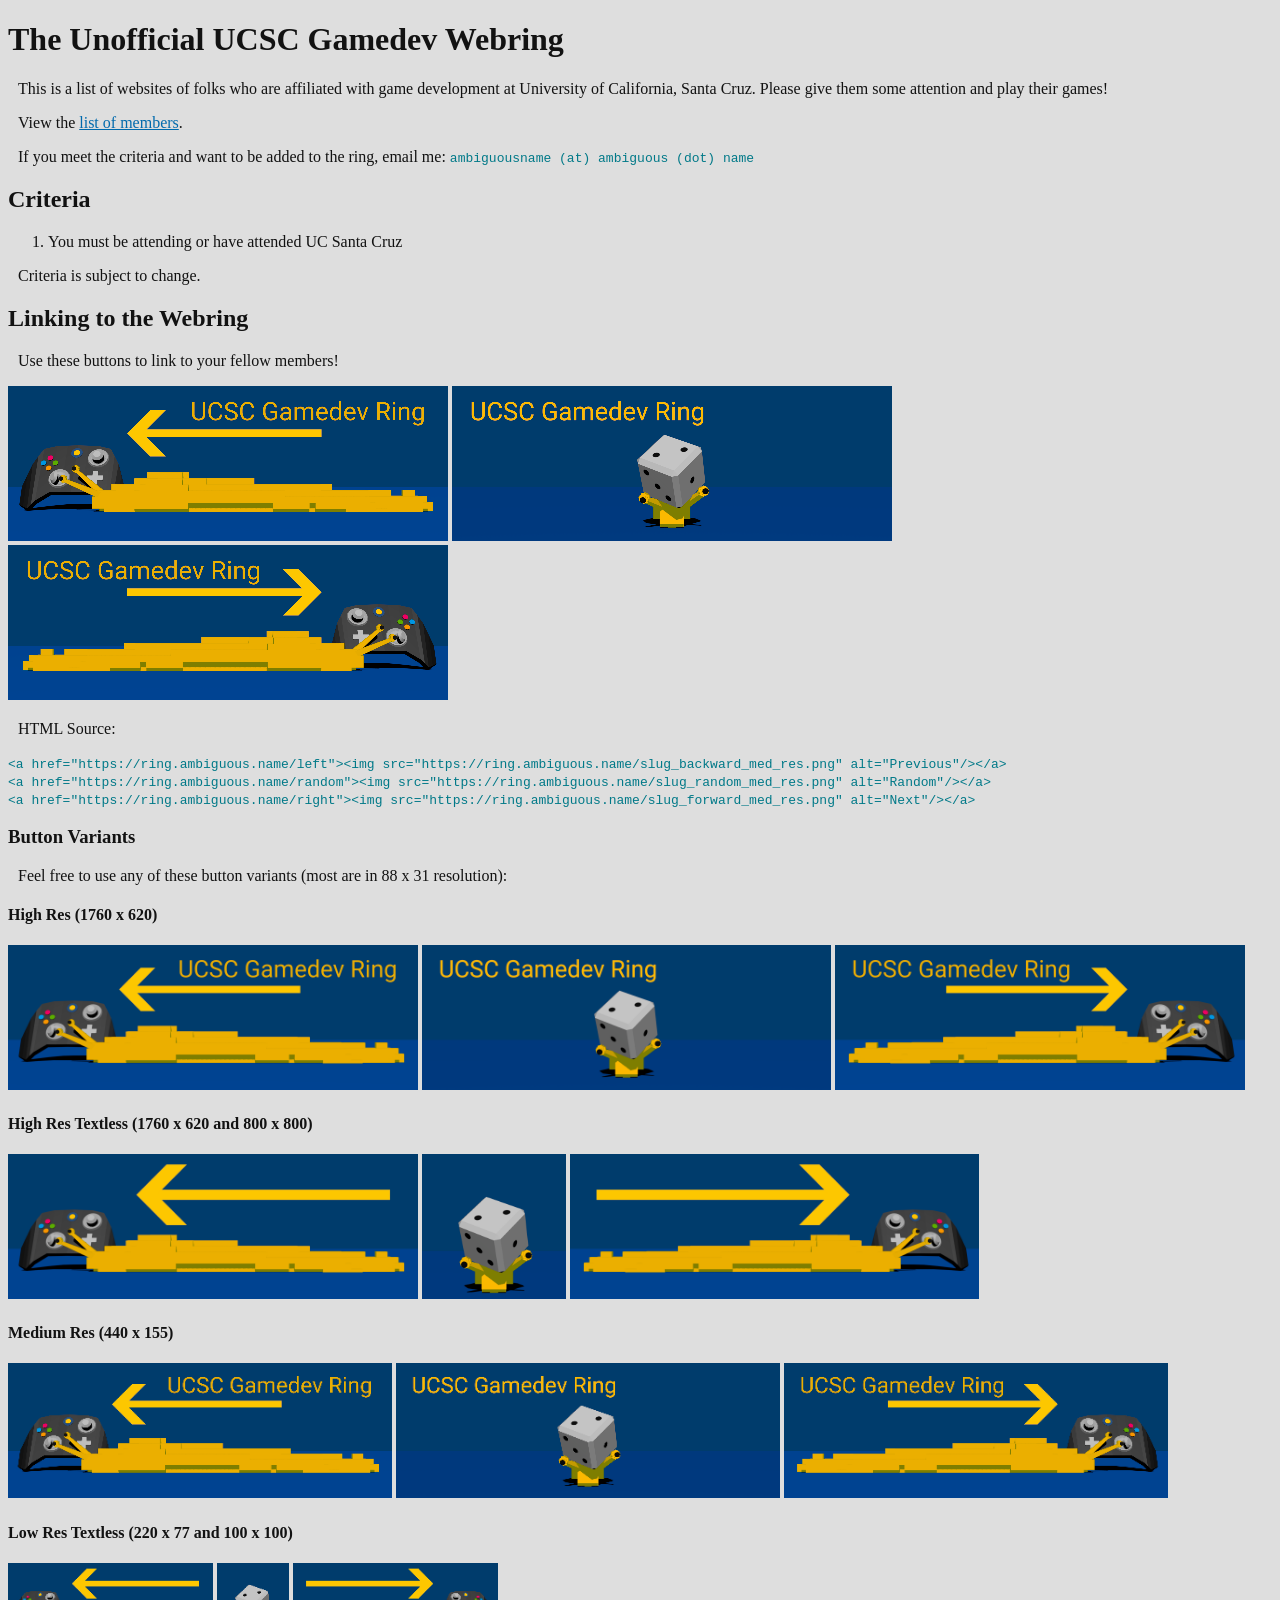
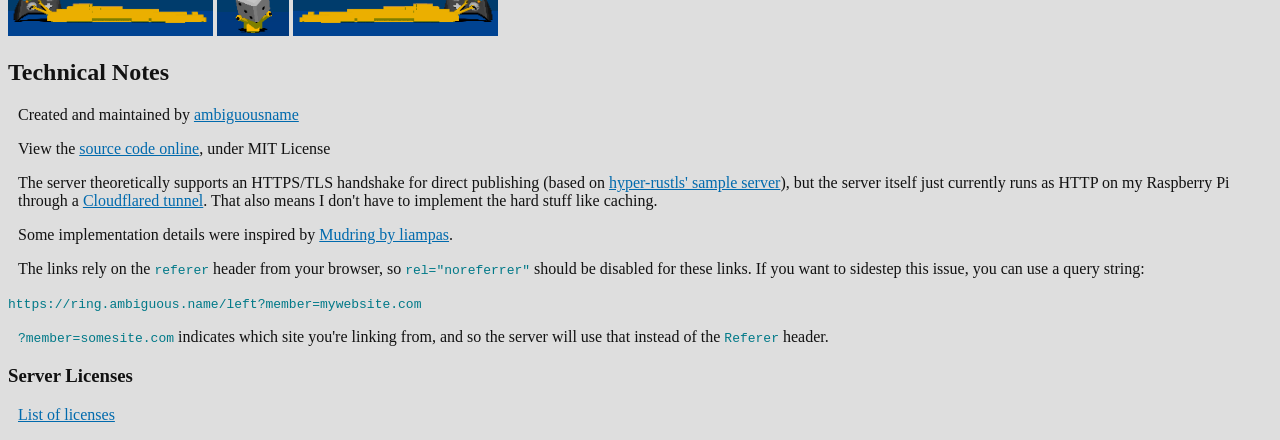
<file: public/index.html>
<!DOCTYPE html>
<html>
	<head>
		<title>UCSC Gamedev Webring</title>
		<link rel="stylesheet" href="index.css"/>
		<meta charset="utf-8"/>
		<!-- Pure meta: https://developer.mozilla.org/en-US/docs/Web/HTML/Reference/Elements/meta -->
		<meta name="description" content="The Unofficial Webring for UCSC Game Developers (Alumni and Current)">
		<meta name="image" content="https://ring.ambiguous.name/slug_random_high_res_textless.png">
		<meta name="author" content="ambiguousname">
		<link rel="icon" href="./slug_random_lo_res_textless.png"/>

		<!-- Open Graph: https://ogp.me/ -->
		<meta property="og:title" content="UCSC Gamedev Webring">
		<meta property="og:site_name" content="UCSC Gamedev Webring">
		<meta property="og:description" content="The Unofficial Webring for UCSC Game Developers (Alumni and Current)">
		<meta property="og:image" content="https://ring.ambiguous.name/slug_random_high_res_textless.png">
		<meta property="og:image:alt" content="Banana slug being crushed by a six-sided die">
		<meta property="og:url" content="https://ring.ambiguous.name/">
		<meta property="og:type" content="website">

	</head>
	<body>
		<h1>The Unofficial UCSC Gamedev Webring</h1>

		<p>This is a list of websites of folks who are affiliated with game development at University of California, Santa Cruz. Please give them some attention and play their games!</p>
		<p>View the <a href="./members">list of members</a>.</p>

		<p>If you meet the criteria and want to be added to the ring, email me: <code>ambiguousname (at) ambiguous (dot) name </code> </p>
		<h2>Criteria</h2>
		<ol>
			<li>You must be attending or have attended UC Santa Cruz</li>
		</ol>
		<p>Criteria is subject to change.</p>
		<h2>Linking to the Webring</h2>
		<p>Use these buttons to link to your fellow members!</p>
		<a href="https://ring.ambiguous.name/left"><img class="even" src="./slug_backward_med_res.png" alt="Previous"/></a> <a href="https://ring.ambiguous.name/random"><img class="odd" src="./slug_random_med_res.png" alt="Random"/></a> <a href="https://ring.ambiguous.name/right"><img class="even" src="./slug_forward_med_res.png" alt="Next"/></a>

		<p>HTML Source:</p>
		<code>
			&lt;a href="https://ring.ambiguous.name/left"&gt;&lt;img src="https://ring.ambiguous.name/slug_backward_med_res.png" alt="Previous"/&gt;&lt;/a&gt;
			<br>
			&lt;a href="https://ring.ambiguous.name/random"&gt;&lt;img src="https://ring.ambiguous.name/slug_random_med_res.png" alt="Random"/&gt;&lt;/a&gt;
			<br>
			&lt;a href="https://ring.ambiguous.name/right"&gt;&lt;img src="https://ring.ambiguous.name/slug_forward_med_res.png" alt="Next"/&gt;&lt;/a&gt;
		</code>

		<h3>Button Variants</h3>
		<p>Feel free to use any of these button variants (most are in 88 x 31 resolution):</p>

		<h4>High Res (1760 x 620)</h4>
		<img class="odd" src="./slug_backward_high_res.png" alt="Previous" style="width: 32vw;"/>
		<img class="even" src="./slug_random_high_res.png" alt="Random" style="width: 32vw;"/>
		<img class="odd" src="./slug_forward_high_res.png" alt="Next" style="width: 32vw;"/>

		<h4>High Res Textless (1760 x 620 and 800 x 800)</h4>
		<img class="even" src="./slug_backward_high_res_textless.png" alt="Previous" style="width: 32vw;"/>
		<img class="odd" src="./slug_random_high_res_textless.png" alt="Random" style="width: calc(32vw * 0.3522);"/>
		<img class="even" src="./slug_forward_high_res_textless.png" alt="Next" style="width: 32vw;"/>

		<h4>Medium Res (440 x 155)</h4>
		<img class="odd" src="./slug_backward_med_res.png" alt="Previous" style="width: min(440px, 30vw);"/>
		<img class="even" src="./slug_random_med_res.png" alt="Random" style="width: min(440px, 30vw);"/>
		<img class="odd" src="./slug_forward_med_res.png" alt="Next" style="width: min(440px, 30vw);"/>

		<h4>Low Res Textless (220 x 77 and 100 x 100)</h4>
		<img class="even" src="./slug_backward_lo_res_textless.png" alt="Previous" style="width: min(220px, 16vw);"/>
		<img class="odd" src="./slug_random_lo_res_textless.png" alt="Random" style="width: min(calc(220px * 0.3522), calc(16vw * 0.3522));"/>
		<img class="even" src="./slug_forward_lo_res_textless.png" alt="Next" style="width: min(220px, 16vw);"/>

		<h2>Technical Notes</h2>
		<p>Created and maintained by <a href="https://ambiguous.name/">ambiguousname</a></p>
		<p>View the <a href="https://github.com/ambiguousname/hooper">source code online</a>, under MIT License</p>
		<p>The server theoretically supports an HTTPS/TLS handshake for direct publishing (based on <a href="https://github.com/rustls/hyper-rustls/blob/main/examples/server.rs">hyper-rustls' sample server</a>), but the server itself just currently runs as HTTP on my Raspberry Pi through a <a href="https://developers.cloudflare.com/tunnel/">Cloudflared tunnel</a>. That also means I don't have to implement the hard stuff like caching.</p>
		<p>Some implementation details were inspired by <a href="https://codeberg.org/liampas/ring">Mudring by liampas</a>.</p>
		<p>The links rely on the <code>referer</code> header from your browser, so <code>rel="noreferrer"</code> should be disabled for these links. If you want to sidestep this issue, you can use a query string:</p>
		<code>https://ring.ambiguous.name/left?member=mywebsite.com</code>

		<p><code>?member=somesite.com</code> indicates which site you're linking from, and so the server will use that instead of the <code>Referer</code> header.</p>

		<h3>Server Licenses</h3>
		<p><a href="LICENSES.md">List of licenses</a></p>
	</body>
</html>
</file>
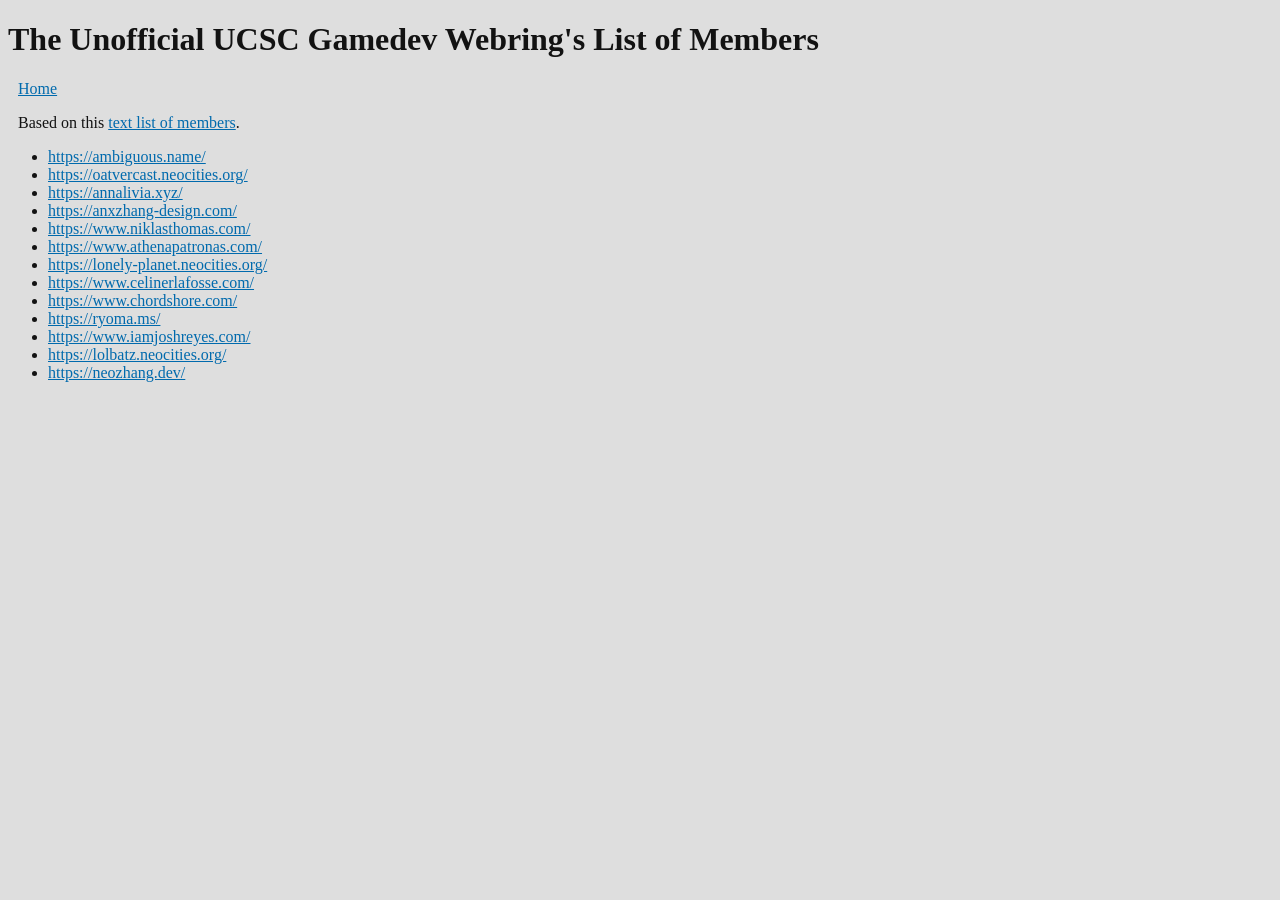
<file: public/members.html>
<!DOCTYPE html>
<html>
	<head>
		<link rel="stylesheet" href="index.css"/>
		<meta charset="utf-8"/>
		<!-- Pure meta: https://developer.mozilla.org/en-US/docs/Web/HTML/Reference/Elements/meta -->
		<meta name="description" content="The Unofficial Webring for UCSC Game Developers (Alumni and Current)">
		<meta name="image" content="https://ring.ambiguous.name/slug_random_high_res_textless.png">
		<meta name="author" content="ambiguousname">
		<link rel="icon" href="./slug_random_lo_res_textless.png"/>
		<title>UCSC Game Dev Webring Members</title>
		<script>
			async function drawMembers() {
				let membersTxt = await fetch("./members.txt");
				let membersElem = document.getElementById("members");
				let membersRes = await membersTxt.text();
				let members = membersRes.split("\n");
				for (let member of members) {
					let li = document.createElement("li");
					li.innerHTML = `<a href=${member}>${member}</a>`;
					membersElem.append(li);
				}
			}
			drawMembers();
		</script>
	</head>
	<body>
		<h1>The Unofficial UCSC Gamedev Webring's List of Members</h1>
		<p><a href="index.html">Home</a></p>
		<p>Based on this <a href="members.txt">text list of members</a>.</p>
		<ul id="members">

		</ul>
	</body>
</html>
</file>
<file: public/index.css>
body {
	background-color: #dedede;
	color: #121212;
}
body p {
	padding-left: 10px;
}
a {
	color: #006aad;
	transition-duration: 0.2s;
}

a:visited  {
	color: #da216d;
}

img {
	transition-duration: 0.2s;
}

img.even:hover {
	transform: rotate(0.5deg);
}

img.odd:hover {
	transform: rotate(-0.5deg);
}
code {
	color: #007988;
}
</file>
